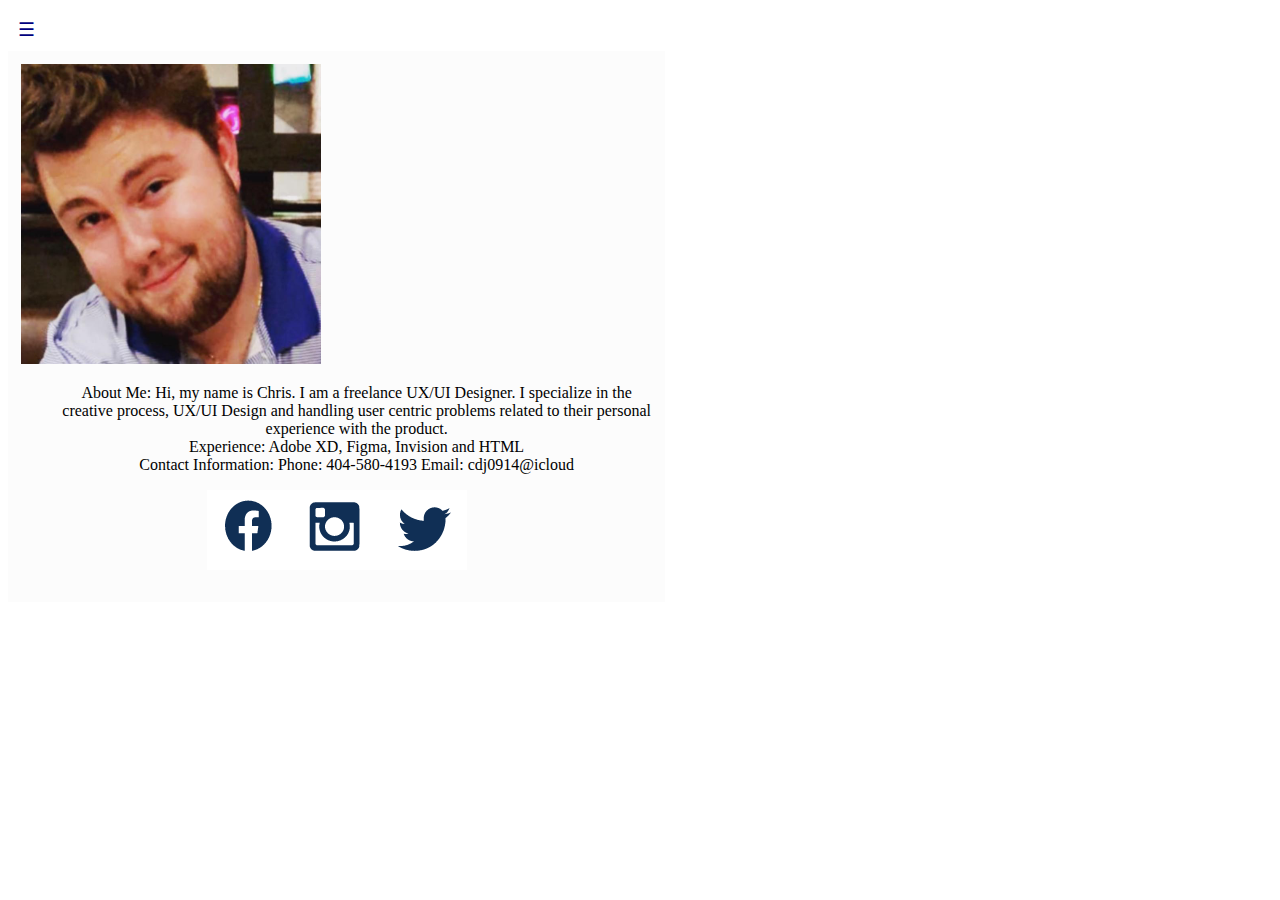
<file: index.html>
<!DOCTYPE html>
<html>
    <head>
        <link rel="stylesheet" href="style.css">
    </head>
    <style>
        /* for big screens */
        /* wrapper */
        #hamnav {width: 100%; 
            background: white;
        /* optional */
        position: sticky;
        top: 0;    
          }

        /* hide hamburger */
        #hamnav label, #hamburger {display: none;}
        
        /* menu items */
        #hamitems {display: flex;}
        #hamitems a {width: 20%; /* 100/5 = 20% */
        padding: 10px;
        color:navy;
        text-decoration: none;
        text-align: center;}

        /* for small screens */
        @media screen {
            /* show hamburger */
            #hamnav label {
                display: inline-block;
                color: navy;
                background:white;
                font-style: normal;
                font-size: 1.2em;
                padding: 10px;
            }
            /* collapse menu items */
            #hamitems a {
                box-sizing: border-box;
                display: block;
                width: 100%;
                border-top: 1px solid #333333;
            }
            /* toggle show/hide menu*/
            #hamitems {display: none;}
            #hamnav input:checked ~ #hamitems {display: block;}
            
        }
    </style>
      </div>
      <nav id="hamnav">
          <!--hamburger-->
          <label for="hamburger">&#9776;</label>
          <input type="checkbox" id="hamburger">
          <!--menu items-->
          <div id="hamitems">
              <a class="dropdown-item" href="mywork copy.html">My Projects</a>
              <a class="dropdown-item" href="myskills copy.html">My Skills</a>
              <a href="#">Research Process</a>
              <a class="dropdown-item" href="Chris D. Jones Resume .docx">My Resume</a>
         </div>

      </nav>

        <section>
            <div>
                <img src="portfolioimage.png" alt="" style="height: 300px;width: 300px;">

                <p>
                    <ul>

                    <li> About Me:
                        Hi, my name is Chris. 
                        I am a freelance UX/UI Designer.
                        I specialize in the creative process, UX/UI Design and 
                        handling user centric problems related
                        to their personal experience with the 
                        product. </li>
                    
                    <li> Experience: Adobe XD, Figma, Invision and HTML</li>

                    <li>Contact Information:
                            Phone: 404-580-4193
                            Email: cdj0914@icloud
                    </li>

                    </ul>  
                    
                <p>

                <img src="socialbarsample.png" alt="">
        </body>
    </head>
</html>
</file>
<file: style.css>
section {width:23%; padding: 1%;}
section {width: 73%;padding: 1%;}
section {width: 50%; margin-right:auto;list-style-type: none;}
section {align-self: left;}
p {text-align: center;}
li {text-align: center;}
section {background-color: #FCFCFC;}
ul {inset-block: 50%; vertical-align: top;}
img {align-items: center;}
div {align-content: left;}
ul li {list-style: none;}
ul li {text-align: center;}
button {align-content: center;}
div {margin-right: auto ;}
button {align-items: center;}
</file>
